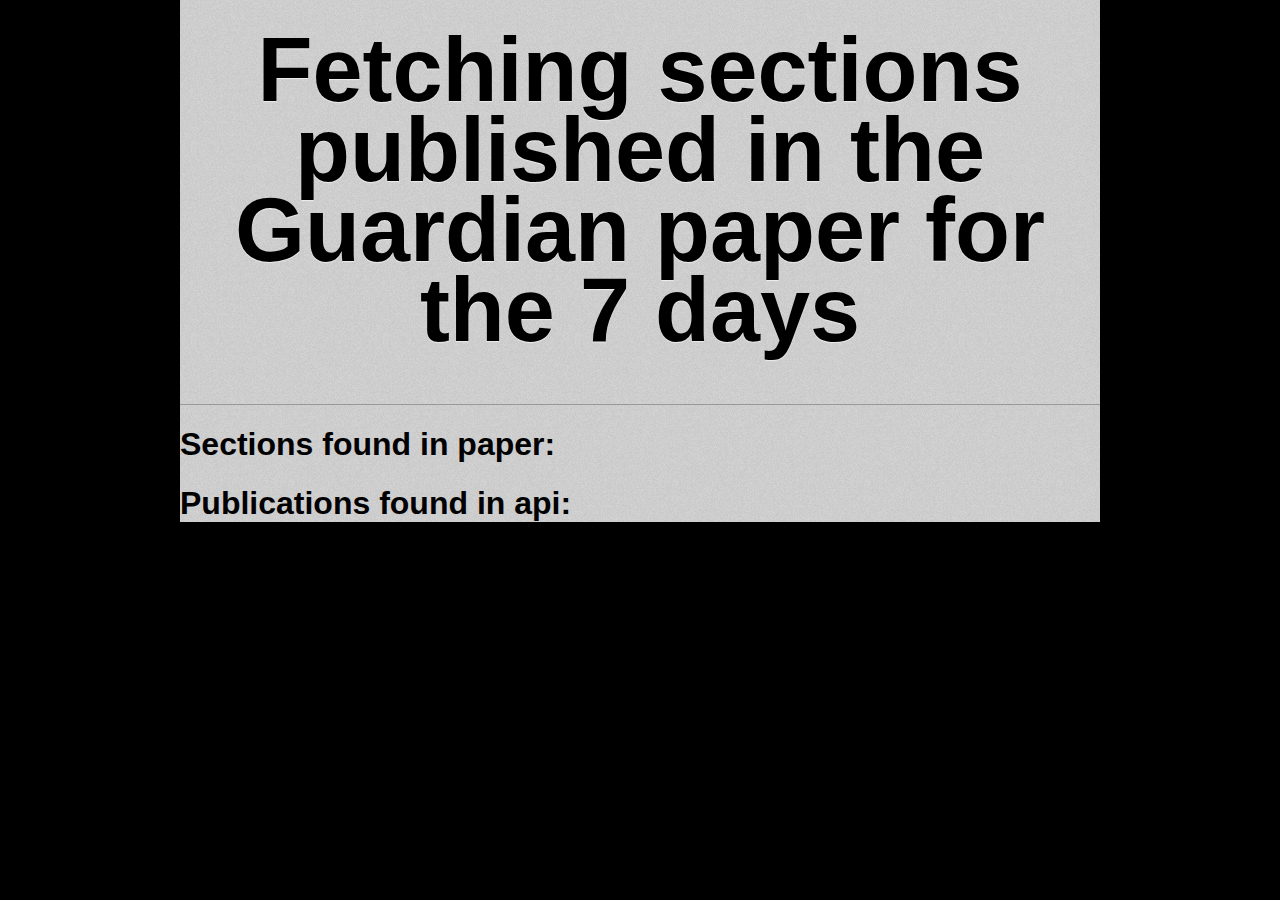
<file: indexLong.html>
<html>
<head>
    <title>Word count</title>
    <link href="css/main.css?v=0.1" rel="stylesheet">
</head>
<body>

    <div class="container">
        
        <div class="feedback">
            <h1>Fetching sections published in the Guardian paper for the 7 days</h1>
            <div class="daterange"></div>
            <div class="progress"></div>
        </div>

        <div class="sections">
            <h1>Sections found in paper:</h1>
            <ul>
            </ul>
        </div>

        <div class="publications">
            <h1>Publications found in api:</h1>
            <ul>
            </ul>
        </div>

        <div class="wordcounts">
        </div>

    </div>

    <script src="js/jquery-1.8.1.min.js"></script> 
    <script src="js/controlLong.js?v=0.4"></script> 
    <script>
        $(document).ready(function() {
            control.init();
        });
    </script>

</body>
</html>
</file>
<file: css/main.css>
body, html {
    font-size: 1em;
    background: black;
    margin: 0;
    border: 0;
    font-family: sans-serif;

}

.container {
    width: 920px;
    margin-left: auto;
    margin-right: auto;
    background: #CCC;
    background-image: url(../img/background.png);
}

.feedback {
    padding-bottom: 24px;
    border-bottom: 1px solid #999999;    
    -webkit-box-sizing: border-box;
    -moz-box-sizing: border-box;
    box-sizing: border-box;
}

.feedback,
.viz,
#topfootnote {
    overflow: hidden;
}

.feedback h1 {
    font-size: 90px !important;
    line-height: 80px;
    margin-top: 30px;
    margin-bottom: 30px;
    text-shadow: 0px 1px 1px #eeeeee;
    filter: dropshadow(color=#eeeeee, offx=0, offy=1);
}

.feedback h2,
.feedback h3 {
    margin-top: -14px;
    margin-bottom: 0;
}

.feedback h2 {
    font-size: 38px
}

.feedback h3 {
    font-size: 28px
}


.feedback .number {
    font-size: 92px;
    font-weight: bold;
}


.feedback,
#total,
#where {
    width: 100%;
    text-align: center;
    overflow: auto;
}

#progress {
    width: 80%;
    position: relative;
    height: 4px;
    border-bottom: 1px solid #eeeeee;
    border-right: 1px solid #eeeeee;
    border-top: 1px solid #999999;
    border-left: 1px solid #999999;
    margin-left: auto;
    margin-right: auto;
    margin-bottom: 24px;
    overflow: hidden;
}

#progress .bar {
    position: absolute;
    top: 0;
    left: 0;
    width: 0%;
    height: 4px;
    background: rgba(0, 0, 0, 0.75);
}

#total {
    font-size: 180px;
    text-shadow: 0px 1px 1px #eeeeee;
    filter: dropshadow(color=#eeeeee, offx=0, offy=1);
}

#online {
    color: #FFF10B;
}


#print {
    color: white;
}

#online,
#print {
    width: 50%;
    float: left;
    -webkit-box-sizing: border-box;
    -moz-box-sizing: border-box;
    box-sizing: border-box;
    text-shadow: 0px -1px 1px #999999;
    filter: dropshadow(color=#999999, offx=0, offy=-1);
}

#wherePrint {
    width: 50%;
    overflow: auto;
    float: right;
    margin-bottom: 24px;
}

#wherePrint .number {
    font-size: 64px;
}

#guardian {
    color: #0092D1;
}

#observer {
    color: #CC006A;
}

#guardian,
#observer {
    width: 50%;
    float: left;
    -webkit-box-sizing: border-box;
    -moz-box-sizing: border-box;
    box-sizing: border-box;
    text-shadow: 0px 1px 1px #eeeeee;
    filter: dropshadow(color=#eeeeee, offx=0, offy=1);
}

#tash1,
#tashY,
#tash {
    width: 487px;
    height: 137px;
    padding: 0;
    position: relative;
}

#tash1 {
    margin-left: auto;
    margin-right: auto;
}

#tashY,
#tash {
    position: absolute;
    top: 0;
    overflow: hidden;
    width: 50%;
}

#tashY {
    left: 0;
}

#tash {
    right: 0;
}

#tash img {
    position: absolute;
    top: 0;
    right: 0;
}

#tash2,
#tashC,
#tashM {
    width: 246px;
    height: 76px;
    padding: 0;
    position: relative;
}

#tash2 {
    margin-left: auto;
    margin-right: auto;
}

#tashC,
#tashM {
    position: absolute;
    top: 0;
    overflow: hidden;
    width: 50%;
}

#tashC {
    left: 0;
}

#tashM {
    right: 0;
}

#tashM img {
    position: absolute;
    top: 0;
    right: 0;
}


#topfootnote {
    width: 95%;
    margin-left: auto;
    margin-right: auto;
    margin-top: 24px;
    padding-top: 12px;
    padding-bottom: 12px;
    font-size: 12px;
    border-top: 1px solid #FFF10B;
    clear: both;
    text-align: left;
}



.C { color: #0092D1; }
.M { color: #CC006A; }
.Y { color: #FFF10B; }
.K { color: #000000; }

.viz {
    padding-top: 24px;
    border-top: 1px solid #EEEEEE;
    -webkit-box-sizing: border-box;
    -moz-box-sizing: border-box;
    box-sizing: border-box;
}

.cell {
    margin-left: 20px;
    margin-bottom: 40px;
    margin-top: 8px;
    width: 280px;
    float:  left;
    text-align: center;

}

.cell h1 {
    margin: 0;
    font-size: 48px;
    text-shadow: 0px 1px 1px #eeeeee;
    filter: dropshadow(color=#eeeeee, offx=0, offy=1);
}

table {
    font-size: 14px;
}


td {
    vertical-align: top;
    text-align: right;
    padding-left: 12px;
}

tr.header,
td.sectionName {
    font-weight: bold;
    font-size: 16px;
    text-align: left;
}
</file>
